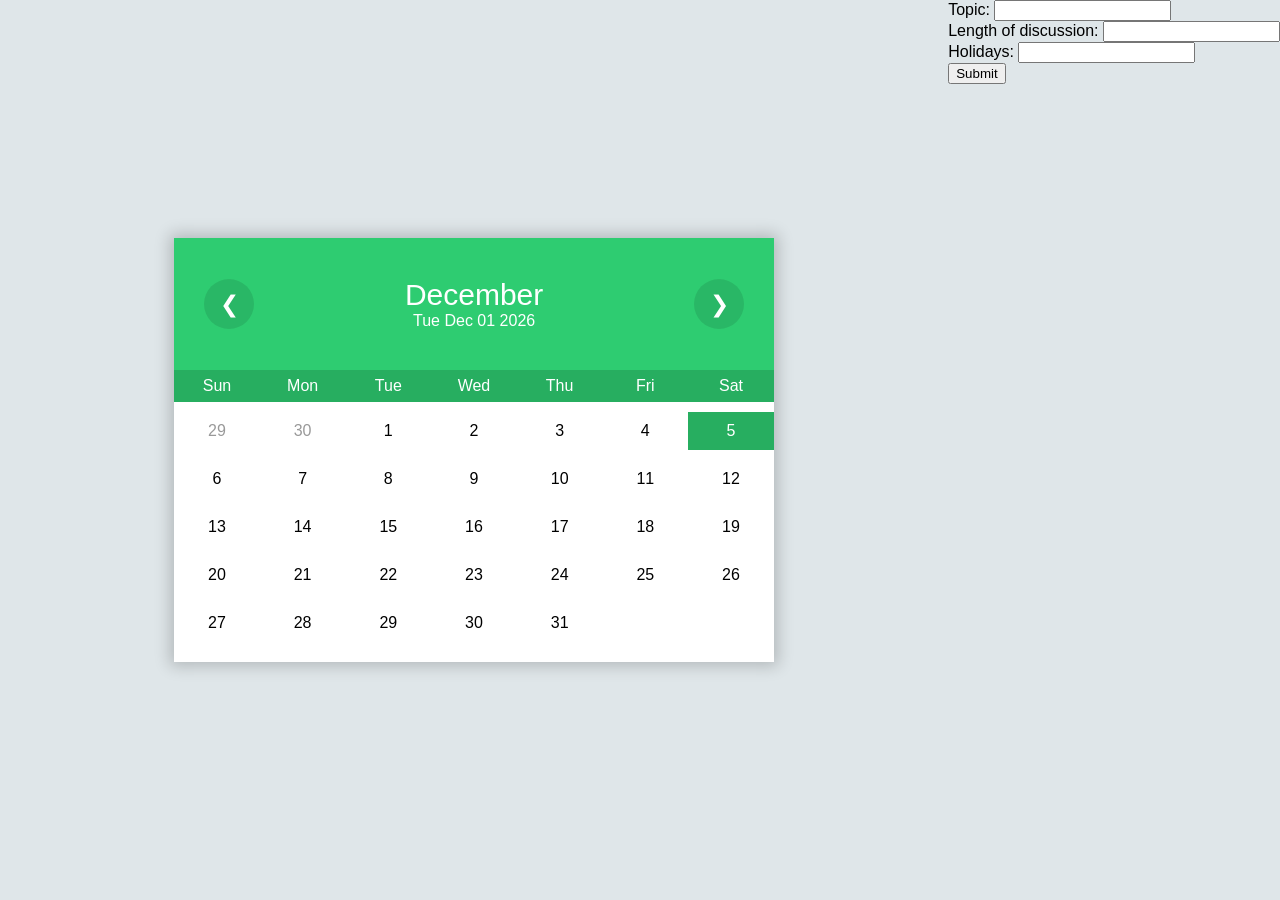
<file: CourseCalendar/index.html>
﻿<!DOCTYPE html>
<html>

<head>
    <script type="https://addevent.com/libs/stc/1.0.2/stc.min.js">
    </script>

    <style>
        * {
            box-sizing: border-box;
        }

        ul {
            list-style-type: none;
        }

        body {
            font-family: "Lato", sans-serif;
        }

        * {
            margin: 0;
            box-sizing: border-box;
        }

        .wrapper {
            background-color: #dfe6e9;
            width: 100vw;
            height: 100vh;
            display: flex;
        }

        .calendar {
            margin: auto;
            width: 600px;
            background-color: #fff;
            box-shadow: 0px 0px 15px 4px rgba(0, 0, 0, 0.2);
        }

        .month {
            display: flex;
            justify-content: space-between;
            align-items: center;
            width: 100%;
            padding: 40px 30px;
            text-align: center;
            background-color: #2ecc71;
            color: #fff;
        }

        .weekdays {
            background-color: #27ae60;
            color: #fff;
            padding: 7px 0;
            display: flex;
        }

        .days {
            font-weight: 300;
            padding: 10px 0;
            display: flex;
            flex-wrap: wrap;
        }

            .weekdays div,
            .days div {
                text-align: center;
                width: 14.28%;
            }

            .days div {
                padding: 10px 0;
                margin-bottom: 10px;
                transition: all 0.4s;
            }

        .prev_date {
            color: #999;
        }

        .today {
            background-color: #27ae60;
            color: #fff;
        }

        .days div:hover {
            cursor: pointer;
            background-color: #dfe6e9
        }

        .prev,
        .next {
            display: flex;
            justify-content: center;
            align-items: center;
            width: 50px;
            height: 50px;
            border-radius: 50%;
            font-size: 23px;
            background-color: rgba(0, 0, 0, 0.1);
            transition: all 0.4s;
        }

            .prev:hover,
            .next:hover {
                cursor: pointer;
                background-color: rgba(0, 0, 0, 0.2);
            }

        #month {
            font-size: 30px;
            font-weight: 500;
        }
    </style>
</head>

<body onload="renderDate()">
    <div class="wrapper">
        <div class="calendar">
            <div class="month">
                <div class="prev" onclick="moveDate('prev')">
                    <span>&#10094;</span>
                </div>
                <div>
                    <h2 id="month"></h2>
                    <p id="date_str"></p>
                </div>
                <div class="next" onclick="moveDate('next')">
                    <span>&#10095;</span>
                </div>
            </div>
            <div class="weekdays">
                <div>Sun</div>
                <div>Mon</div>
                <div>Tue</div>
                <div>Wed</div>
                <div>Thu</div>
                <div>Fri</div>
                <div>Sat</div>
            </div>
            <div class="days">

            </div>

        </div>

        <form action="file:///C:/Users/User/source/repos/FinalProject/FinalProject/index.html">
            Topic: <input type="text" name="topic"><br>
            Length of discussion: <input type="text" name="discussion"><br>
            Holidays: <input type="text" name="holidays"><br>
            <input type="submit" value="Submit">
        </form>

    </div>

    <script>
        var dt = new Date();
        function renderDate() {
            dt.setDate(1);
            var day = dt.getDay();
            var today = new Date();
            var endDate = new Date(
                dt.getFullYear(),
                dt.getMonth() + 1,
                0
            ).getDate();

            var prevDate = new Date(
                dt.getFullYear(),
                dt.getMonth(),
                0
            ).getDate();
            var months = [
                "January",
                "February",
                "March",
                "April",
                "May",
                "June",
                "July",
                "August",
                "September",
                "October",
                "November",
                "December"
            ]
            document.getElementById("month").innerHTML = months[dt.getMonth()];
            document.getElementById("date_str").innerHTML = dt.toDateString();
            var cells = "";
            for (x = day; x > 0; x--) {
                cells += "<div class='prev_date'>" + (prevDate - x + 1) + "</div>";
            }
            console.log(day);
            for (i = 1; i <= endDate; i++) {
                if (i == today.getDate() && dt.getMonth() == today.getMonth()) cells += "<div class='today'>" + i + "</div>";
                else
                    cells += "<div>" + i + "</div>";
            }
            document.getElementsByClassName("days")[0].innerHTML = cells;

        }

        function moveDate(para) {
            if (para == "prev") {
                dt.setMonth(dt.getMonth() - 1);
            } else if (para == 'next') {
                dt.setMonth(dt.getMonth() + 1);
            }
            renderDate();
        }
    </script>
</body>

</html>
</file>
